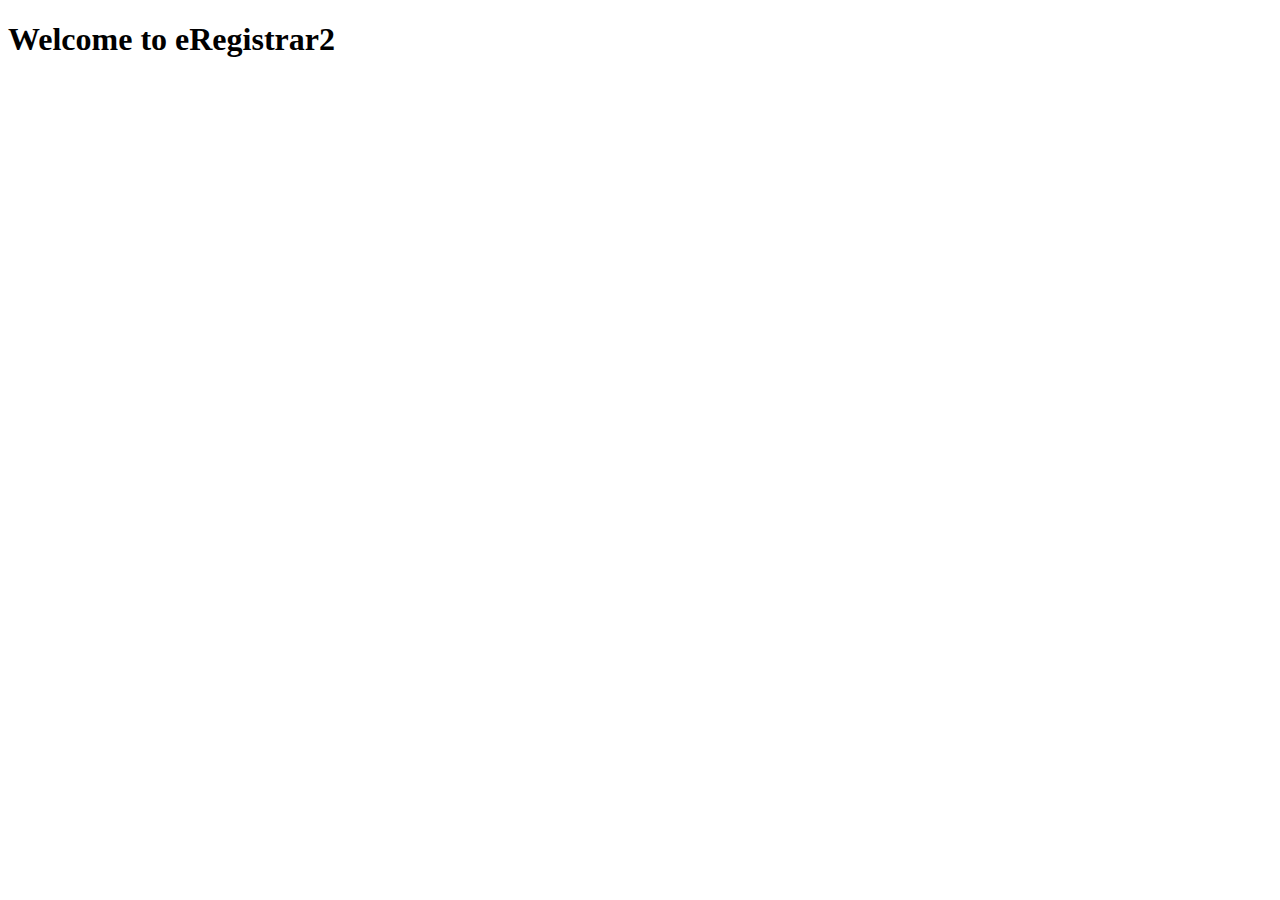
<file: target/classes/templates/index.html>
<!DOCTYPE html>
<html lang="en" xmlns:th="https://www.thymeleaf.org">
<head>
	<meta charset="UTF-8">
	<title>eRegistrar - Home</title>
	
</head>
<body>
<header th:replace="fragments/header :: header"></header>
<main><h1>Welcome to eRegistrar2</h1></main>
</body>
</html>
</file>
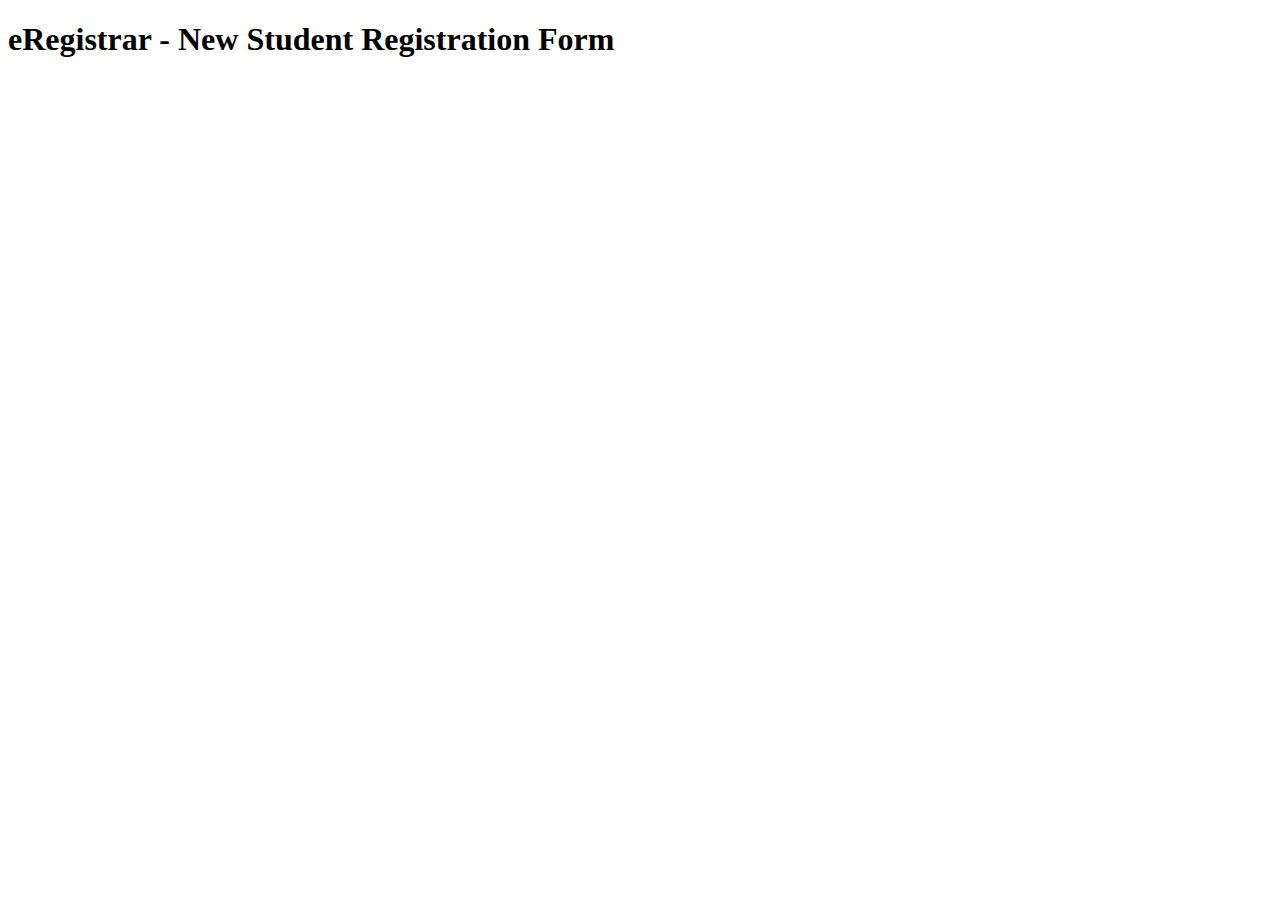
<file: target/classes/templates/student/new.html>
<!DOCTYPE html>
<html lang="en">
<head>
	<meta charset="UTF-8">
	<title>eRegistrar - New Student Registration Form</title>
</head>
<body>
<h1>eRegistrar - New Student Registration Form</h1>
</body>
</html>
</file>
